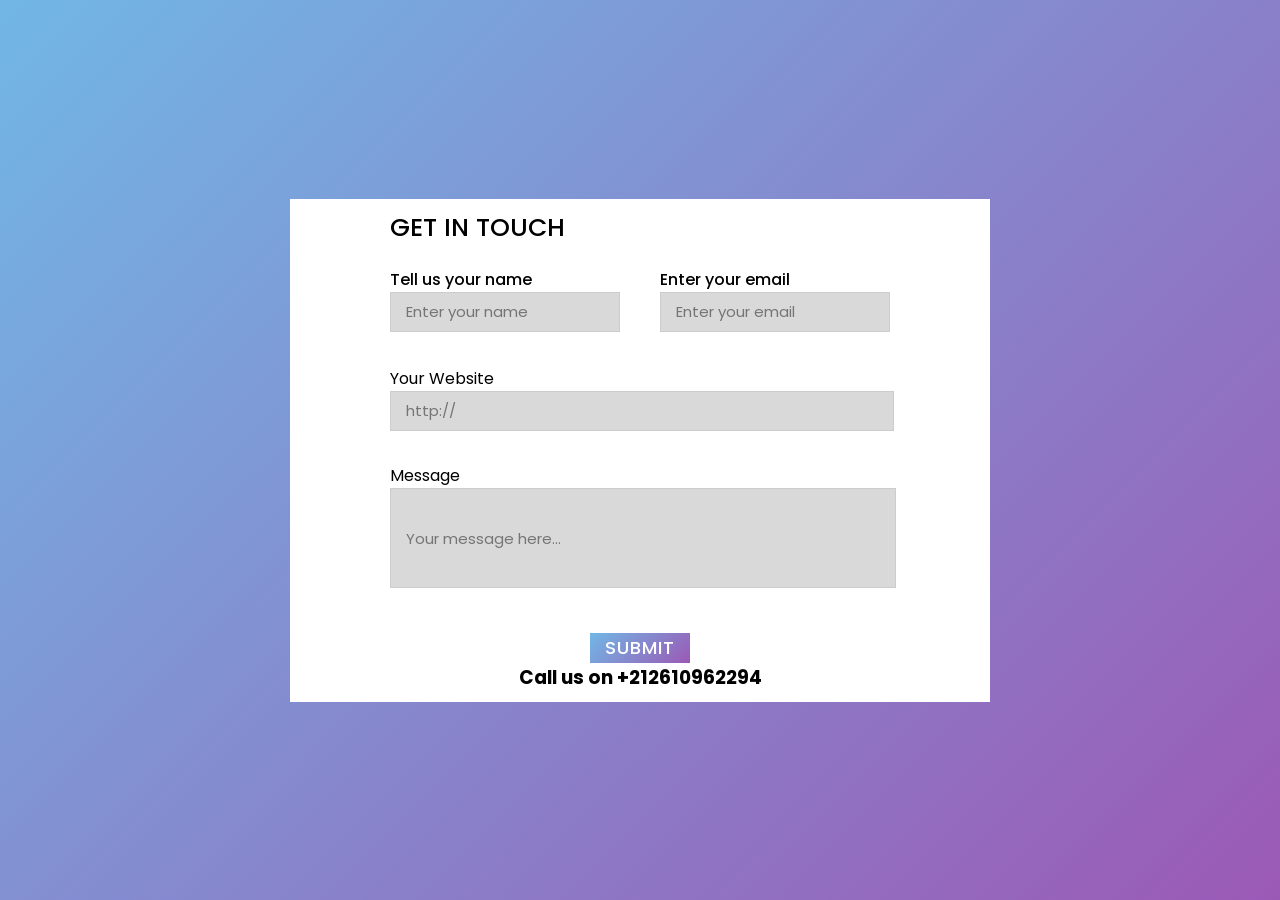
<file: index.html>
<!DOCTYPE html>
<html lang="en">
<head>
    <meta charset="UTF-8">
    <meta http-equiv="X-UA-Compatible" content="IE=edge">
    <meta name="viewport" content="width=device-width, initial-scale=1.0">
    <title>Document</title>
    <link rel="stylesheet" href="CSS/CSS.css">
</head>
<body>
    <div class="container">
        <div class="title">GET IN TOUCH</div>
         <form action="#">
             <div class="user-details">
              <div class="input-box">
                  <span class="details">Tell us your name</span>
                  <input type="text" placeholder="Enter your name"required>
              </div>
              <div class="input-box">
                <span class="details">Enter your email</span>
                <input type="text" placeholder="Enter your email"required>
            </div>
            <div class="input-box1">
                <span class="details1">Your Website</span>
                <input type="text" placeholder="http://"required>
            </div>
            <div class="input-boxx">
                <span class="detailss">Message</span>
                <input type="text" placeholder="Your message here..."required>
            </div>
             </div>
             <div class="button">
                 <input type="submit" value="SUBMIT">
             </div>
             <div class="num">
                <h3>Call us on +212610962294</h3>
            </div>
         </form>
         


    </div>
    

</body>
</html>
</file>
<file: CSS/CSS.css>
@import url('https://fonts.googleapis.com/css2?family=Poppins:ital,wght@1,700&display=swap');
*{
    margin: 0;
    padding: 0;
    box-sizing: border-box;
    font-family: 'Poppins',sans-serif;

}

body{
    
    display: flex;
    height: 100vh;
    justify-content: center;
    align-items: center;
    background: linear-gradient(135deg, #71b7e6,#9b59b6);
    padding: 10px;
    
}
.container{
    max-width: 700px;
    width: 100%;
    background: #fff;
    padding: 10px 100px;

}
.container .title{
    font-size: 25px;
    font-weight: 500;
    position: relative;
}
.container .title::before{
    content: '';
    position: absolute;
    
}
.container form .user-details{
    display: flex;
    flex-wrap: wrap;
    justify-content: space-between;
    margin: 20px 0 12px 0;
    
    
}
form .user-details .input-box{
    
    margin-bottom: 10px;
    width: calc(100% / 2 - 20px);
}
.user-details .input-box .details{
    display: block;
    font-weight: 500;
    
    
}
.user-details .input-box input{
    height: 40px;
    width: 100%;
    outline: none;
    border: 1px solid #ccc;
    padding-left: 15px;
    font-size: 15px;
    transition: all 0.3s ease;
    background: #d9d9d9;
    margin-bottom: 1.5rem;
   
}
form.button{
    height: 45px;
    margin: 45px 0;
    

}
form .button input{
    height: 30px;
    width: 100px;
    outline: none;
    color:#fff ;
    background: linear-gradient(135deg, #71b7e6,#9b59b6);
    border: none;
    font-size: 18px;
    font-weight: 500;
    letter-spacing: 1px;
    

}
.button{
    text-align: center;
    
}

.user-details .input-boxx input{
    
    
    height: 100px;
    width: 220%;
    outline: none;
    border: 1px solid #ccc;
    padding-left: 15px;
    font-size: 15px;
    transition: all 0.3s ease;
    background: #d9d9d9;
    margin-bottom: 1.5em;
    
    
}
.user-details .input-box1 input{
    height: 40px;
    width: 105%;
    outline: none;
    border: 1px solid #ccc;
    padding-left: 15px;
    font-size: 15px;
    transition: all 0.3s ease;
    background: #d9d9d9;
    margin-bottom: 1.5em;
}
.container form .num h3{
    text-align: center;
 
}
.num h3{
    
}
form .user-details .input-boxx{
    
    margin-bottom: 10px;
    width: calc(100% / 2 - 20px);
}
form .user-details .input-box1{

    margin-bottom: 10px;
    width: calc(100% / 1 - 20px);
}
@media (max-width: 584px){
    .container{
        max-width: 100%;
    }
}
</file>
